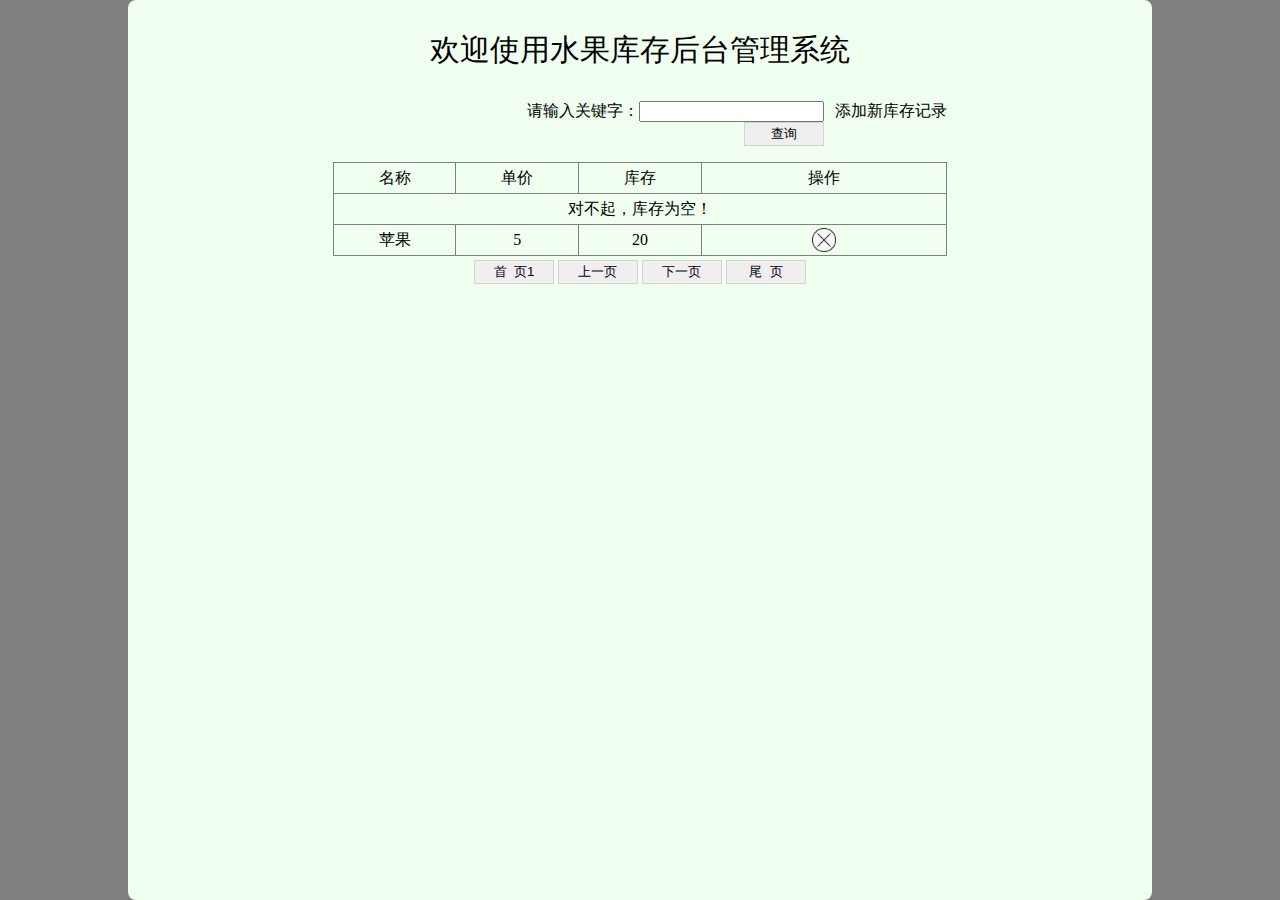
<file: dispatcher/web/index.html>
<html xmlns:th="http://www.thymeleaf.org">
<head>
	<meta charset="utf-8">
	<link rel="stylesheet" href="css/index.css">
	<script language="JavaScript" src="js/index.js"></script>
</head>
<body>
<div id="div_container">
	<div id="div_fruit_list">
		<p class="center f30">欢迎使用水果库存后台管理系统</p>
		<div style="border:0px solid red;width:60%;margin-left:20%;text-align:right;">
			<form th:action="@{/fruit.do}" method="post" style="float:left;width:60%;margin-left:20%;">
				<input type="hidden" name="oper" value="search"/>
				请输入关键字：<input type="text" name="keyword" th:value="${session.keyword}"/>
				<input type="submit" value="查询" class="btn"/>
			</form>
			<a th:href="@{/add.html}" style="border:0px solid blue;margin-bottom:4px;">添加新库存记录</a>
		</div>
		<table id="tbl_fruit">
			<tr>
				<th class="w20">名称</th>
				<th class="w20">单价</th>
				<th class="w20">库存</th>
				<th>操作</th>
			</tr>
			<tr th:if="${#lists.isEmpty(session.fruitList)}">
				<td colspan="4">对不起，库存为空！</td>
			</tr>
			<tr th:unless="${#lists.isEmpty(session.fruitList)}" th:each="fruit : ${session.fruitList}">
				<!-- <td><a th:text="${fruit.fname}" th:href="@{'/edit.do?fid='+${fruit.fid}}">苹果</a></td> -->
				<td><a th:text="${fruit.fname}" th:href="@{/fruit.do(fid=${fruit.fid},operate='edit')}">苹果</a></td>
				<td th:text="${fruit.price}">5</td>
				<td th:text="${fruit.fcount}">20</td>
				<!-- <td><img src="imgs/del.jpg" class="delImg" th:onclick="'delFruit('+${fruit.fid}+')'"/></td> -->
				<td><img src="imgs/del.jpg" class="delImg" th:onclick="|delFruit(${fruit.fid})|"/></td>
			</tr>
		</table>
		<div style="width:60%;margin-left:20%;border:0px solid red;padding-top:4px;" class="center">
			<input type="button" value="首  页1" class="btn" th:onclick="|page(1)|" th:disabled="${session.pageNo==1}"/>
			<input type="button" value="上一页" class="btn" th:onclick="|page(${session.pageNo-1})|" th:disabled="${session.pageNo==1}"/>
			<input type="button" value="下一页" class="btn" th:onclick="|page(${session.pageNo+1})|" th:disabled="${session.pageNo==session.pageCount}"/>
			<input type="button" value="尾  页" class="btn" th:onclick="|page(${session.pageCount})|" th:disabled="${session.pageNo==session.pageCount}"/>
		</div>
	</div>
</div>
</body>
</html>
</file>
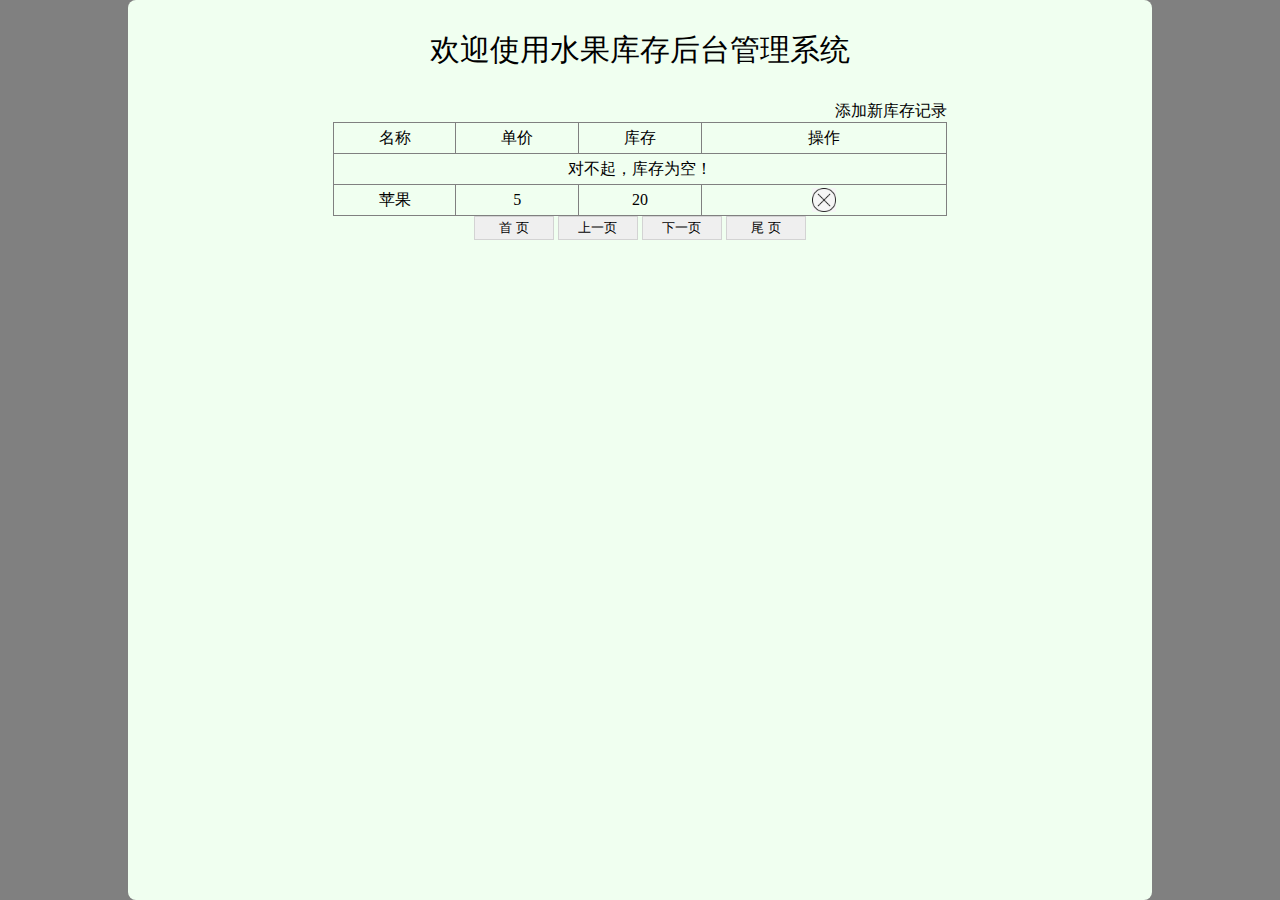
<file: thymeleaf/web/index.html>
<html xmlns:th="http://www.thymeleaf.org">
	<head>
		<meta charset="utf-8">
		<link rel="stylesheet" href="css/index.css">
        <script language="JavaScript" src="js/index.js"></script>
	</head>
	<body>
		<div id="div_container">
			<div id="div_fruit_list">
				<p class="center f30">欢迎使用水果库存后台管理系统</p>
				<div style="border:0px solid red;width:60%;margin-left:20%;text-align:right;">
					<a th:href="@{/add.html}" style="border:0px solid blue;margin-bottom:4px;">添加新库存记录</a>
				</div>
				<table id="tbl_fruit">
					<tr>
						<th class="w20">名称</th>
						<th class="w20">单价</th>
						<th class="w20">库存</th>
						<th>操作</th>
					</tr>
					<tr th:if="${#lists.isEmpty(session.fruitList)}">
						<td colspan="4">对不起，库存为空！</td>
					</tr>
					<tr th:unless="${#lists.isEmpty(session.fruitList)}" th:each="fruit : ${session.fruitList}">
						<!-- <td><a th:text="${fruit.fname}" th:href="@{'/edit.do?fid='+${fruit.fid}}">苹果</a></td> -->
						<td><a th:text="${fruit.fname}" th:href="@{/fruit.do(fid=${fruit.fid}, operate='edit')}">苹果</a></td>
						<td th:text="${fruit.price}">5</td>
						<td th:text="${fruit.fcount}">20</td>
						<!-- <td><img src="imgs/del.jpg" class="delImg" th:onclick="'delFruit('+${fruit.fid}+')'"/></td> -->
						<!-- | 这个符号能自动识别$符号的表达式，这样就减少了字符串的拼接，和上面那个类似，
						上面那个就是为了表达式（就是一个变量），需要拼接字符串过于麻烦，其实对于onclick标签，主要就是和js配合，
						这样比较方便，通过调用前端的接口与后端会话中的数据进行交互

						-->
                        <td><img src="imgs/del.jpg" class="delImg" th:onclick="|delFruit(${fruit.fid})|"/></td>
					</tr>
				</table>
				<div style="width:60%;margin-left:20%;border:0px solid red;text-align:center;">
					<input type="button" value="首 页" class="btn" th:onclick="|page(1)|" th:disabled="${session.pageNo==1}"/>
					<input type="button" value="上一页" class="btn" th:onclick="|page(${session.pageNo-1})|" th:disabled="${session.pageNo==session.pageCount}"/>
					<input type="button" value="下一页" class="btn" th:onclick="|page(${session.pageNo+1})|" th:disabled="${session.pageNo==session.pageCount}"/>
					<input type="button" value="尾 页" class="btn" th:onclick="|page(${session.pageCount})|" th:disabled="${session.pageNo==session.pageCount}"/>
				</div>
			</div>
		</div>
	</body>
</html>
</file>
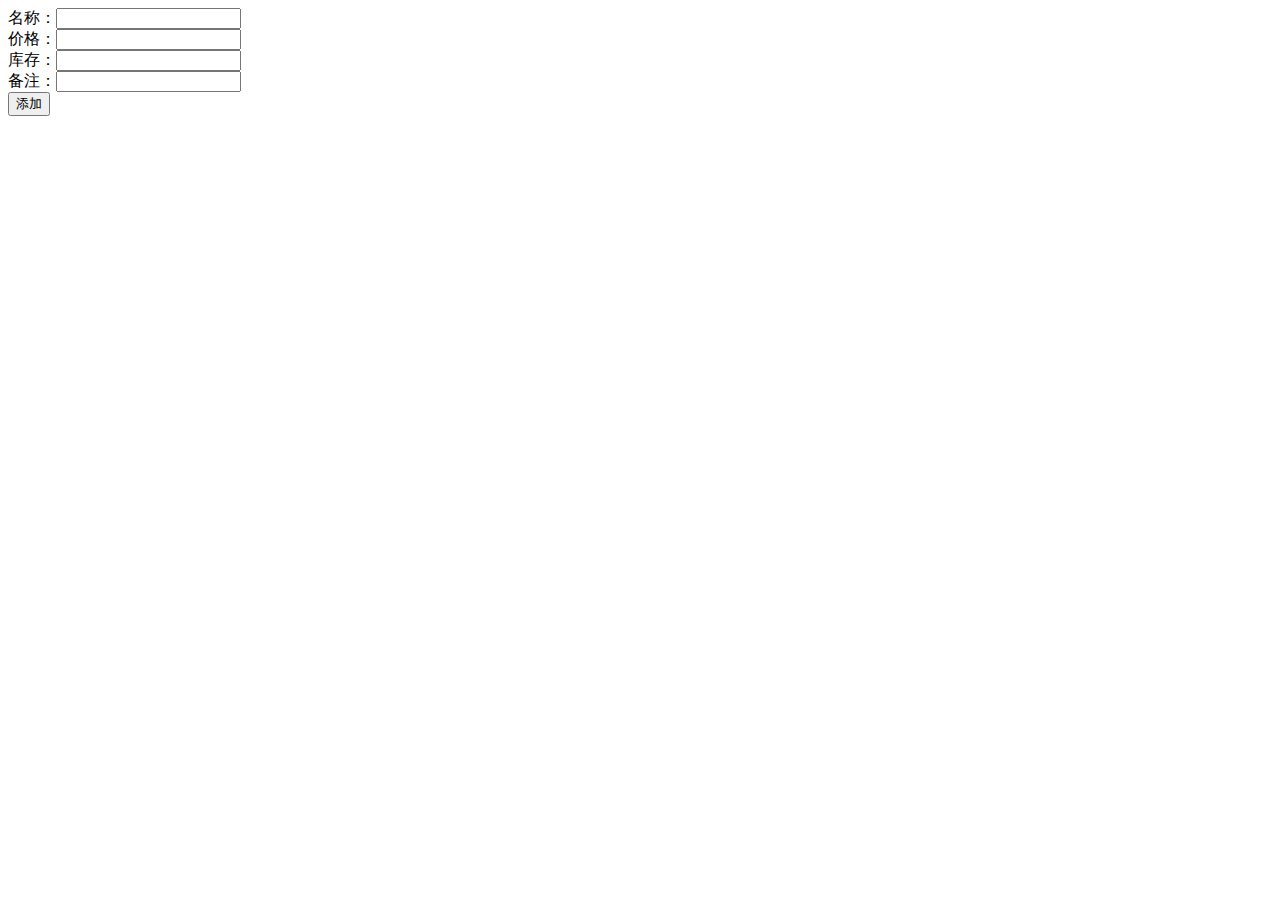
<file: web/add.html>
<!DOCTYPE html>
<html lang="en">
<head>
    <meta charset="UTF-8">
    <title>Title</title>
</head>
<body>
    <form action="add" method="post">
        名称：<input type="text" name="fname"><br/>
        价格：<input type="text" name="price"><br/>
        库存：<input type="text" name="fcount"><br/>
        备注：<input type="text" name="remark"><br/>
        <input type="submit" value="添加">
    </form>
</body>
</html>
</file>
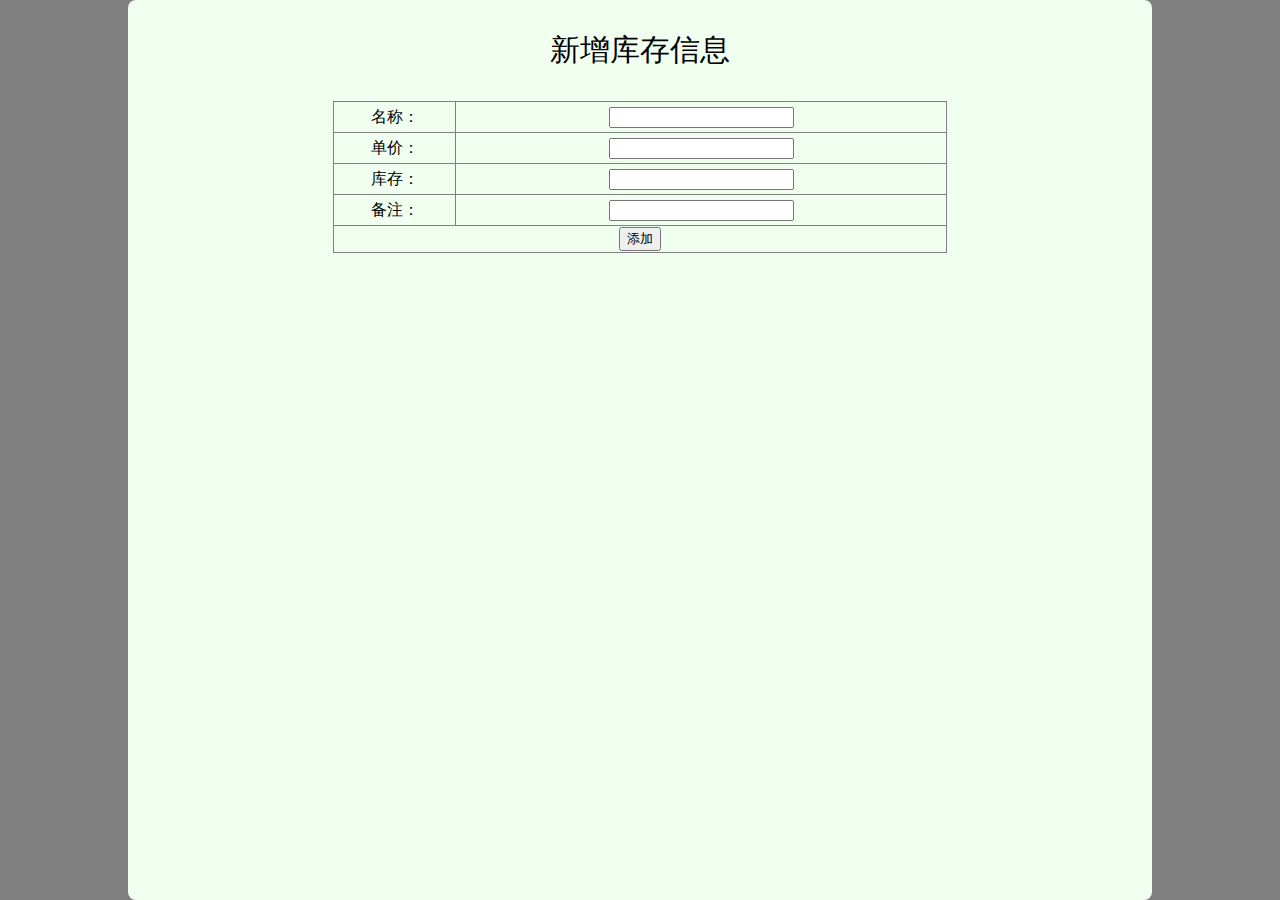
<file: dispatcher/web/add.html>
<html xmlns:th="http://www.thymeleaf.org">
<head>
	<meta charset="utf-8">
	<link rel="stylesheet" href="css/add.css">
</head>
<body>
<div id="div_container">
	<div id="div_fruit_list">
		<p class="center f30">新增库存信息</p>
		<!--<form action="add.do" method="post">-->
		<!--<form th:action="@{/fruit.do}" method="post">-->
		<form action="fruit.do" method="post">
			<input type="hidden" name="operate" value="add"/>
			<table id="tbl_fruit">
				<tr>
					<th class="w20">名称：</th>
					<!-- <td><input type="text" name="fname" th:value="${fruit.fname}"/></td> -->
					<td><input type="text" name="fname" /></td>
				</tr>
				<tr>
					<th class="w20">单价：</th>
					<td><input type="text" name="price" /></td>
				</tr>
				<tr>
					<th class="w20">库存：</th>
					<td><input type="text" name="fcount" /></td>
				</tr>
				<tr>
					<th class="w20">备注：</th>
					<td><input type="text" name="remark" /></td>
				</tr>
				<tr>
					<th colspan="2">
						<input type="submit" value="添加" />
					</th>
				</tr>
			</table>
		</form>
	</div>
</div>
</body>
</html>
</file>
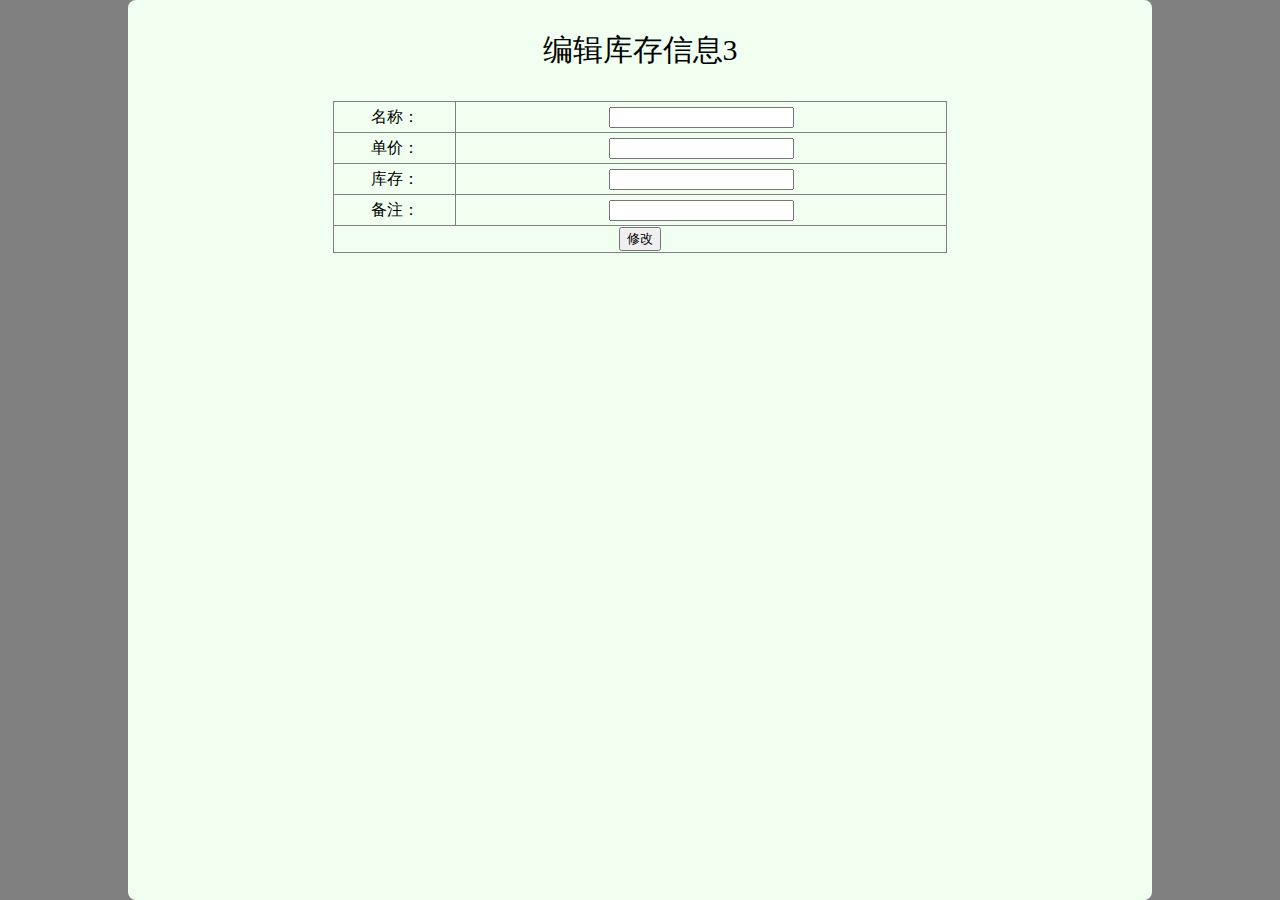
<file: dispatcher/web/edit.html>
<html xmlns:th="http://www.thymeleaf.org">
<head>
	<meta charset="utf-8">
	<link rel="stylesheet" href="css/edit.css">
</head>
<body>
<div id="div_container">
	<div id="div_fruit_list">
		<p class="center f30">编辑库存信息3</p>
		<form th:action="@{/fruit.do}" method="post" th:object="${fruit}">
			<input type="hidden" name="operate" value="update">
			<!-- 隐藏域 ： 功能类似于文本框 ， 它的值会随着表单的发送也会发送给服务器，但是界面上用户看不到 -->
			<input type="hidden" name="fid" th:value="*{fid}"/>
			<table id="tbl_fruit">
				<tr>
					<th class="w20">名称：</th>
					<!-- <td><input type="text" name="fname" th:value="${fruit.fname}"/></td> -->
					<td><input type="text" name="fname" th:value="*{fname}"/></td>
				</tr>
				<tr>
					<th class="w20">单价：</th>
					<td><input type="text" name="price" th:value="*{price}"/></td>
				</tr>
				<tr>
					<th class="w20">库存：</th>
					<td><input type="text" name="fcount" th:value="*{fcount}"/></td>
				</tr>
				<tr>
					<th class="w20">备注：</th>
					<td><input type="text" name="remark" th:value="*{remark}"/></td>
				</tr>
				<tr>
					<th colspan="2">
						<input type="submit" value="修改" />
					</th>
				</tr>
			</table>
		</form>
	</div>
</div>
</body>
</html>
</file>
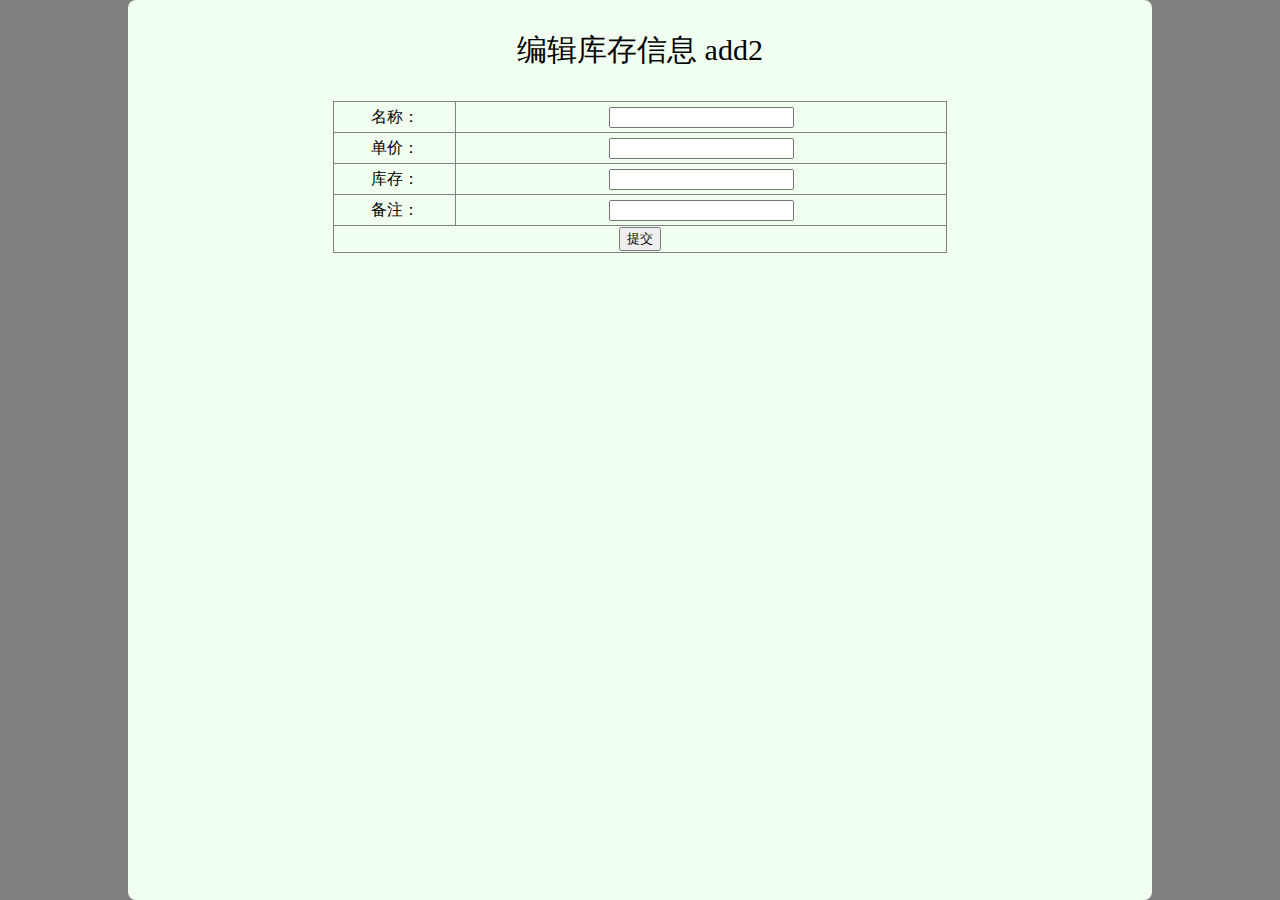
<file: thymeleaf/web/add.html>
<html xmlns:th="http://www.thymeleaf.org">
<head>
    <meta charset="utf-8">
    <link rel="stylesheet" href="css/index.css">
<!--    <script language="JavaScript" src="js/index.js"></script>-->
</head>
<body>
<div id="div_container">
    <div id="div_fruit_list">
        <p class="center f30">编辑库存信息 add2</p>
        <!--action就是点击submit之后，触发的servlet，也就是触发了add的组件
            add.html对应的组件就是addServlet，然后由于是input标签，所以可以在框框里面写数据，点击submit之后相当于是封装成一个请求
            这个时候主要是调用了addServlet里面的方法，发送到数据库
        -->
        <form action="fruit.do" method="post">
<!--            这个隐藏的插件还是可以的-->
            <input type="hidden" name="operate" value="add"/>
            <table id="tbl_fruit">
                <tr>
                    <th class="w20">名称：</th>
                    <td><input type="text" name="fname"/></td>
                </tr>
                <tr>
                    <th class="w20">单价：</th>
                    <td><input type="text"  name="price"/></td>
                </tr>
                <tr>
                    <th class="w20">库存：</th>
                    <td><input type="text" name="fcount"/></td>
                </tr>
                <tr>
                    <th class="w20">备注：</th>
                    <td><input type="text" name="remark"/></td>
                </tr>
                <tr>
                    <th colspan="2">
                        <input type="submit" value="提交" />
                    </th>
                </tr>
            </table>
        </form>
    </div>
</div>
</body>
</html>
</file>
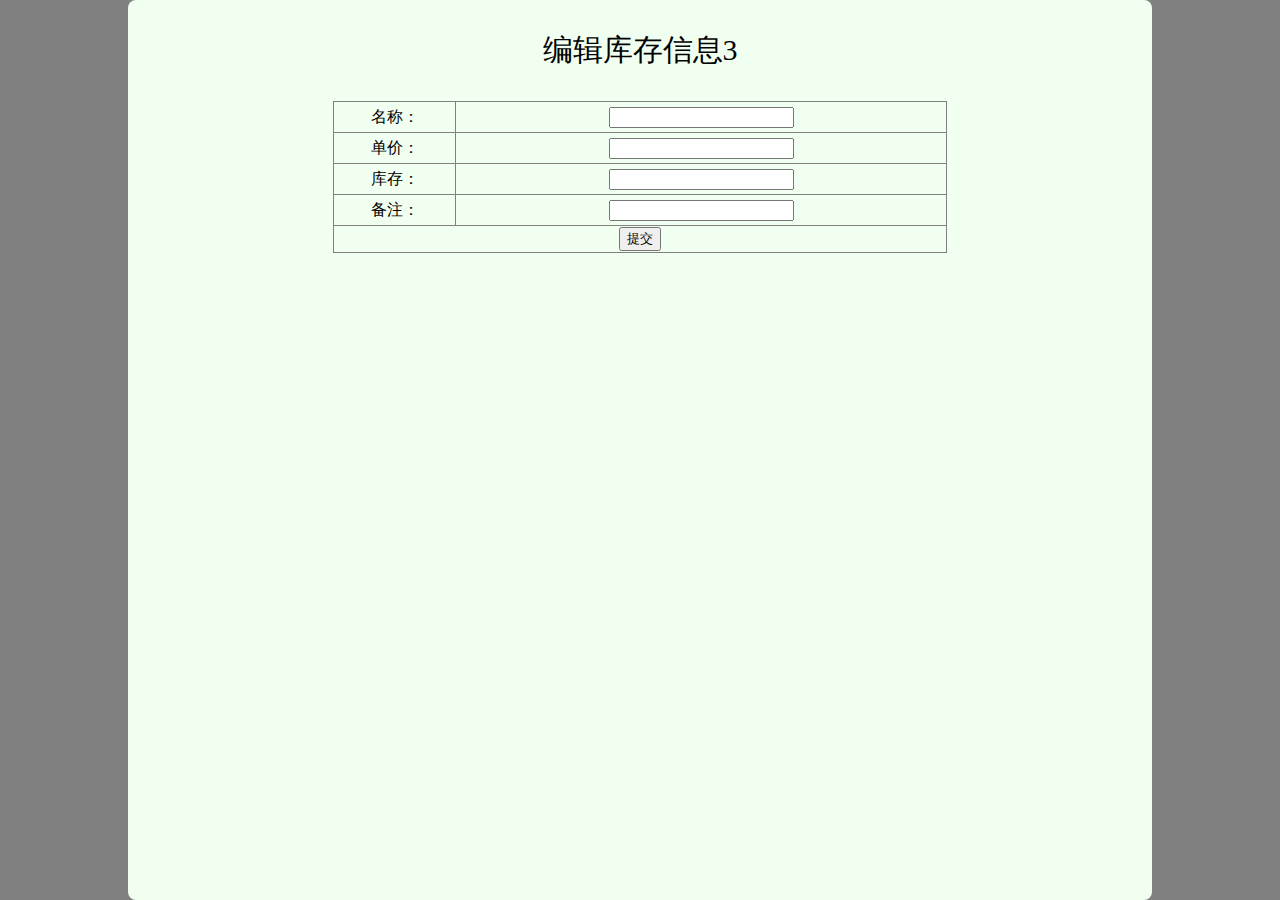
<file: thymeleaf/web/edit.html>
<html xmlns:th="http://www.thymeleaf.org">
<head>
    <meta charset="utf-8">
    <link rel="stylesheet" href="css/index.css">
<!--    <script language="JavaScript" src="js/index.js"></script>-->
</head>
<body>
<div id="div_container">
    <div id="div_fruit_list">
        <p class="center f30">编辑库存信息3</p>
<!--        发送一个请求给到update的网页-->
        <form th:action="@{/fruit.do}" method="post" th:object="${fruit}">
<!--            这里需要设置一下operate的值为update，否则进入到edit页面时，无法获取operate的值-->
            <input type="hidden" name="operate" value="update">
            <input type="hidden" name="fid" th:value="*{fid}"/>
            <table id="tbl_fruit">
                <tr>
                    <th class="w20">名称：</th>
                    <td><input type="text" name="fname" th:value="*{fname}"/></td>
                </tr>
                <tr>
                    <th class="w20">单价：</th>
                    <td><input type="text"  name="price" th:value="*{price}"/></td>
                </tr>
                <tr>
                    <th class="w20">库存：</th>
                    <td><input type="text" name="fcount" th:value="*{fcount}"/></td>
                </tr>
                <tr>
                    <th class="w20">备注：</th>
                    <td><input type="text" name="remark" th:value="*{remark}"/></td>
                </tr>
                <tr>
                    <th colspan="2">
                        <input type="submit" value="提交" />
                    </th>
                </tr>
            </table>
        </form>
    </div>
</div>
</body>
</html>
</file>
<file: dispatcher/web/css/index.css>
*{
	color: threeddarkshadow;
}
a{
	text-decoration: none;
}
body{
	margin:0;
	padding:0;
	background-color:#808080;
}
div{
	position:relative;
	float:left;
}

#div_container{
	width:80%;
	height:100%;
	border:0px solid blue;
	margin-left:10%;
	float:left;
	background-color: honeydew;
	border-radius:8px;
}
#div_fruit_list{
	width:100%;
	border:0px solid red;
}
#tbl_fruit{
	width:60%;
	line-height:28px;
	margin-top:16px;
	margin-left:20%;
}
#tbl_fruit , #tbl_fruit tr , #tbl_fruit th , #tbl_fruit td{
	border:1px solid gray;
	border-collapse:collapse;
	text-align:center;
	font-size:16px;
	font-family:"黑体";
	font-weight:lighter;
	
}
.w20{
	width:20%;
}
.delImg{
	width:24px;
	height:24px;
}
.btn{
	border:1px solid lightgray;
	width:80px;
	height:24px;
}

.center{
	text-align:center;
}
.f30{
	font-size: 30px;
}
</file>
<file: thymeleaf/web/css/index.css>
*{
	color: threeddarkshadow;
}
a{
	/*取消超链接的下划线*/
	text-decoration: none;
}
body{
	margin:0;
	padding:0;
	background-color:#808080;
}
div{
	position:relative;
	float:left;
}

#div_container{
	width:80%;
	height:100%;
	border:0px solid blue;
	margin-left:10%;
	float:left;
	background-color: honeydew;
	border-radius:8px;
}
#div_fruit_list{
	width:100%;
	border:0px solid red;
}
#tbl_fruit{
	width:60%;
	line-height:28px;
	margin-top:16px;
	margin-left:20%;
}
#tbl_fruit , #tbl_fruit tr , #tbl_fruit th , #tbl_fruit td{
	border:1px solid gray;
	border-collapse:collapse;
	text-align:center;
	font-size:16px;
	font-family:"黑体";
	font-weight:lighter;
	
}
.w20{
	width:20%;
}
.delImg{
	width:24px;
	height:24px;
}
.btn{
	border:1px solid lightgray;
	width:80px;
	height:24px;
}

.center{
	text-align:center;
}
.f30{
	font-size: 30px;
}
</file>
<file: dispatcher/web/css/add.css>
*{
	color: threeddarkshadow;
}
body{
	margin:0;
	padding:0;
	background-color:#808080;
}
div{
	position:relative;
	float:left;
}

#div_container{
	width:80%;
	height:100%;
	border:0px solid blue;
	margin-left:10%;
	float:left;
	background-color: honeydew;
	border-radius:8px;
}
#div_fruit_list{
	width:100%;
	border:0px solid red;
}
#tbl_fruit{
	width:60%;
	line-height:28px;
	margin-top:16px;
	margin-left:20%;
}
#tbl_fruit , #tbl_fruit tr , #tbl_fruit th , #tbl_fruit td{
	border:1px solid gray;
	border-collapse:collapse;
	text-align:center;
	font-size:16px;
	font-family:"黑体";
	font-weight:lighter;
	
}
.w20{
	width:20%;
}
.delImg{
	width:24px;
	height:24px;
}
.btn{
	border:1px solid lightgray;
	width:80px;
	height:24px;
}

.center{
	text-align:center;
}
.f30{
	font-size: 30px;
}
</file>
<file: dispatcher/web/css/edit.css>
*{
	color: threeddarkshadow;
}
body{
	margin:0;
	padding:0;
	background-color:#808080;
}
div{
	position:relative;
	float:left;
}

#div_container{
	width:80%;
	height:100%;
	border:0px solid blue;
	margin-left:10%;
	float:left;
	background-color: honeydew;
	border-radius:8px;
}
#div_fruit_list{
	width:100%;
	border:0px solid red;
}
#tbl_fruit{
	width:60%;
	line-height:28px;
	margin-top:16px;
	margin-left:20%;
}
#tbl_fruit , #tbl_fruit tr , #tbl_fruit th , #tbl_fruit td{
	border:1px solid gray;
	border-collapse:collapse;
	text-align:center;
	font-size:16px;
	font-family:"黑体";
	font-weight:lighter;
	
}
.w20{
	width:20%;
}
.delImg{
	width:24px;
	height:24px;
}
.btn{
	border:1px solid lightgray;
	width:80px;
	height:24px;
}

.center{
	text-align:center;
}
.f30{
	font-size: 30px;
}
</file>
